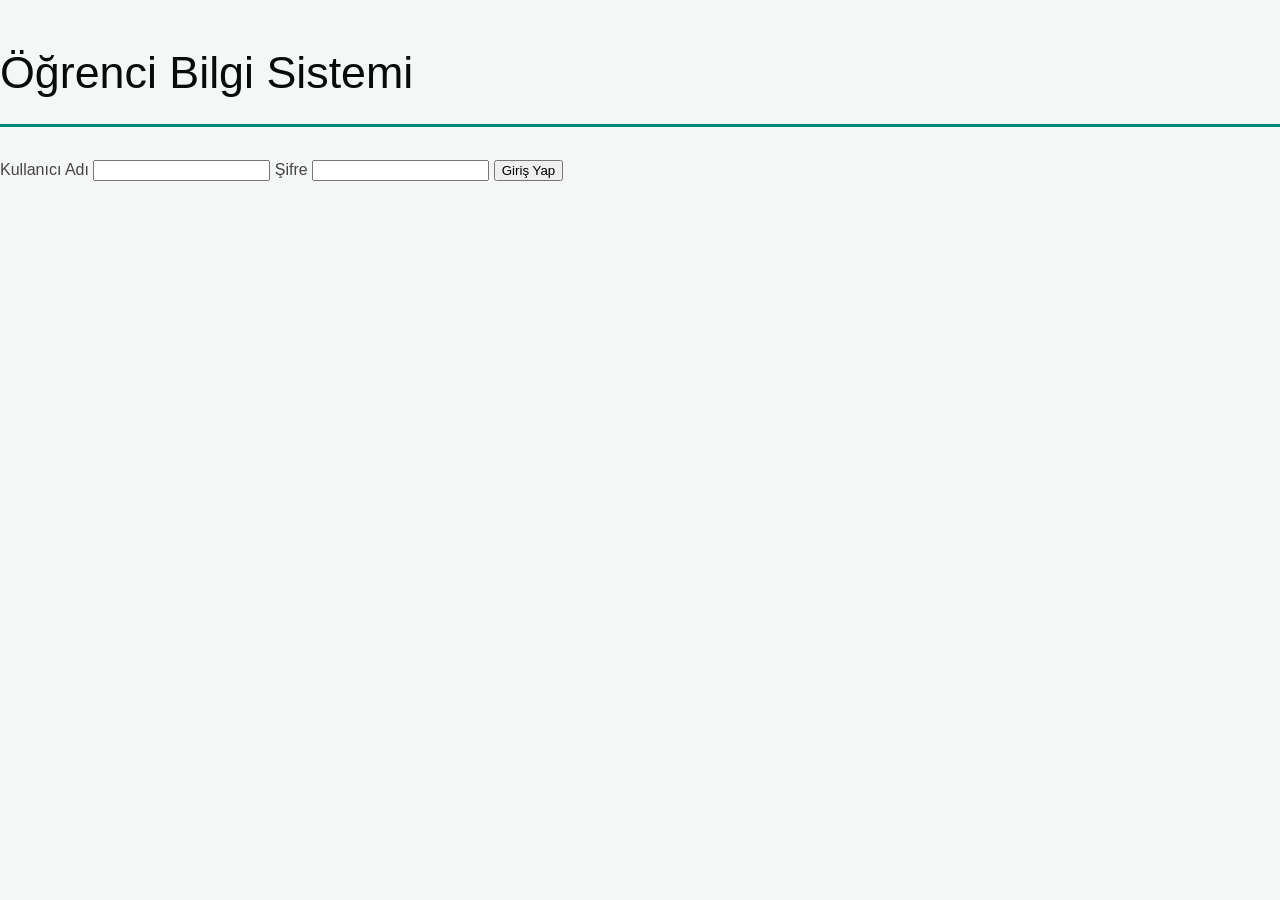
<file: obs.html>
<!DOCTYPE html>
<html lang="tr">
<head>
    <meta charset="UTF-8">
    <meta name="viewport" content="width=device-width, initial-scale=1.0">
    <title>OBS Giriş Sayfası</title>
    <link rel="stylesheet" href="style.css">
</head>
<body>
    <div class="login-container">
        <h2>Öğrenci Bilgi Sistemi</h2>
        <form action="giris.php" method="post">
            <label for="username">Kullanıcı Adı</label>
            <input type="text" id="username" name="username" required>

            <label for="password">Şifre</label>
            <input type="password" id="password" name="password" required>

            <button type="submit">Giriş Yap</button>
        </form>
    </div>
</body>
</html>
</file>
<file: style.css>
body {
  font-family: 'Segoe UI', Tahoma, Geneva, Verdana, sans-serif;
  line-height: 1.6;
  margin: 0;
  padding: 0;
  background-color: #f4f7f6;
  color: #444;
  -webkit-font-smoothing: antialiased;
  -moz-osx-font-smoothing: grayscale;
 }

 .container {
  max-width: 1200px;
  margin: 0 auto;
  padding: 20px;
 }

 /* Üst Bilgi (Header) Stili */
 header {
  background-color: #1e2048;
  color: #fff;
  padding: 20px 0;
 }

 header .container {
  display: flex;
  justify-content: space-between;
  align-items: center;
 }

 header .logo {
  display: flex;
  align-items: center;
 }

 header .logo img {
  height: 100px; /* index.html'deki değerle aynı */
  margin-right: 40px; /* index.html'deki değerle aynıysa */
 }

 header .logo h1 {
  margin: 0;
  font-size: 1.7em;
 }

 header .header-sag {
  display: flex;
  align-items: center;
 }

 header nav ul {
  display: flex;
  list-style: none;
  padding: 0;
  margin: 0;
  gap: 20px;
 }

 header nav a {
  color: white;
  text-decoration: none;
  padding: 10px;
  display: block;
 }

 header nav a:hover {
  background-color: #1e2048;
  border-radius: 5px;
 }

 header .arama-cubugu {
  display: flex;
  margin-left: 20px;
 }

 header .arama-cubugu input[type="text"] {
  padding: 8px;
  border: none;
  border-radius: 5px 0 0 5px;
  font-size: 1em;
 }

 header .arama-cubugu button[type="submit"] {
  background-color: #7275aa;
  color: white;
  border: none;
  padding: 8px 12px;
  border-radius: 0 5px 5px 0;
  cursor: pointer;
  font-size: 1em;
 }

 header .arama-cubugu button[type="submit"]:hover {
  background-color: #7275aa;
 }

 /* Ana İçerik (Main) Stili */
 main {
  padding: 40px 0;
 }

 section {
  margin-bottom: 50px;
  background-color: #fff;
  padding: 30px;
  border-radius: 8px;
  box-shadow: 0 4px 12px rgba(0, 0, 0, 0.08);
 }

 h2 {
  color: #090a0a;
  font-size: 2.8em;
  margin-bottom: 30px;
  border-bottom: 3px solid #00897b;
  padding-bottom: 15px;
  font-weight: 500;
 }

 h3 {
  color: #37474f;
  font-size: 2em;
  margin-top: 35px;
  margin-bottom: 20px;
  font-weight: 500;
 }

 ul {
  list-style-type: none;
  padding-left: 0;
 }

 ul li {
  margin-bottom: 12px;
  position: relative;
  padding-left: 25px;
 }

 ul li::before {
  content: "\2022";
  color: #00897b;
  position: absolute;
  left: 0;
  top: 4px;
  font-size: 1.4em;
 }

 ul li ul {
  margin-top: 10px;
  padding-left: 20px;
 }

 ul li ul li::before {
  content: "-";
  color: #777;
  top: 4px;
 }

 a {
  color: #00897b;
  text-decoration: none;
  transition: color 0.3s ease-in-out;
 }

 a:hover {
  color: #00695c;
  text-decoration: underline;
 }

 /* Açılır Menü Stilleri */
 .dropdown {
  position: relative;
 }

 .dropdown-menu {
  position: absolute;
  top: 100%;
  left: 0;
  background-color: #37474f;
  list-style: none;
  padding: 0;
  margin: 0;
  border-radius: 4px;
  box-shadow: 0 2px 5px rgba(0, 0, 0, 0.2);
  z-index: 10;
  display: none;
 }

 .dropdown:hover .dropdown-menu {
  display: block;
 }

 .dropdown-menu li a {
  padding: 10px 15px;
  display: block;
  text-decoration: none;
  color: #eceff1;
  transition: background-color 0.3s ease-in-out;
 }

 .dropdown-menu li a:hover {
  background-color: rgba(255, 255, 255, 0.1);
 }

 /* Kaydırıcı (Swiper) Stilleri */
 .swiper-container {
  width: 100%;
  height: 400px;
  margin-bottom: 40px;
  border-radius: 8px;
  overflow: hidden;
  box-shadow: 0 4px 12px rgba(0, 0, 0, 0.08);
 }

 .swiper-slide {
  background-size: cover;
  background-position: center;
 }

 .swiper-pagination-bullet {
  width: 10px;
  height: 10px;
  border-radius: 50%;
  background: #000000;
  opacity: 0.8;
  margin: 0 5px;
 }

 .swiper-pagination-bullet-active {
  background: #00897b;
  opacity: 1;
 }

 .swiper-button-prev,
 .swiper-button-next {
  color: #eee;
 }

 .swiper-button-prev:after,
 .swiper-button-next:after {
  font-size: 1.5em;
  font-weight: bold;
 }

 /* Harita Konumu Stilleri */
 .map-section {
  padding: 40px 0;
  background-color: #f9f9f9;
  text-align: center;
 }

 .map-container {
  max-width: 800px;
  margin: 20px auto;
  border-radius: 8px;
  overflow: hidden;
  box-shadow: 0 2px 8px rgba(0, 0, 0, 0.1);
 }

 .map-container iframe {
  width: 100%;
  height: 450px;
  border: 0;
 }

 /* Alt Bilgi (Footer) Stili */
 footer {
  background-color: #1e2048;
  color: #eceff1;
  text-align: center;
  padding: 30px 0;
  font-size: 0.9em;
  margin-top: 60px;
  box-shadow: 0 -1px 3px rgba(0, 0, 0, 0.12), 0 -1px 2px rgba(0, 0, 0, 0.24);
 }

 footer .container {
  display: flex;
  justify-content: space-between;
  align-items: center;
 }

 footer .iletisim p {
  margin: 8px 0;
 }
 .ogrenci-banner {
    background-image: url("https://images.unsplash.com/photo-1524995997946-a1c2e315a42f"); /* Örnek arka plan */
    background-size: cover;
    background-position: center;
    color: #fff;
    text-align: center;
    padding: 80px 20px;
    margin-bottom: 30px;
    border-radius: 8px;
    position: relative;
  }
  
  .ogrenci-banner::before {
    content: "";
    position: absolute;
    top: 0;
    left: 0;
    width: 100%;
    height: 100%;
    background-color: rgba(30, 32, 72, 0.6);
    border-radius: 8px;
    z-index: 0;
  }
  
  .ogrenci-banner h2,
  .ogrenci-banner p {
    position: relative;
    z-index: 1;
  }
  table {
    width: 100%;
    border-collapse: collapse;
    margin: 20px 0;
  }
  
  table, th, td {
    border: 1px solid #ddd;
  }
  
  th, td {
    padding: 8px 12px;
    text-align: left;
  }
  
  th {
    background-color: #f4f4f4;
    font-weight: bold;
  }
  /* Mevcut .news-card stiliniz (transition eklendi) */
.news-card {
    background-color: #fff;
    border-radius: 8px;
    box-shadow: 0 2px 8px rgba(0, 0, 0, 0.1);
    padding: 20px;
    /* Efektlerin yumuşak geçiş yapması için transition ekle */
    transition: transform 0.3s ease, box-shadow 0.3s ease; /* Hover'da değişecek özelliklere transition ekle */
    cursor: pointer; /* Farenin el işareti olması için */
}

.news-card:hover {
    /* Kartı hafifçe yukarı kaldır */
    transform: translateY(-5px);
    /* Gölgeyi daha belirgin hale getir */
    box-shadow: 0 8px 16px rgba(0, 0, 0, 0.2);
    /* Arka plan rengini hafifçe değiştirebilirsiniz (isteğe bağlı) */
    /* background-color: #f0f0f0; */
    /* Kenarlık ekleyebilirsiniz (isteğe bağlı) */
    /* border: 1px solid #3498db; */
}

/* Haber kartı içindeki linkin de hover efekti olsun isterseniz (isteğe bağlı) */
.news-card a:hover {
    color: #e67e22; /* CTA rengi gibi farklı bir renk */
    text-decoration: underline;
}/* Mevcut .feature-card stiliniz (transition ve cursor eklendi) */
.feature-card {
    background-color: #fff;
    border-radius: 8px;
    box-shadow: 0 2px 8px rgba(0, 0, 0, 0.1);
    padding: 30px;
    text-align: center;
    /* Efektlerin yumuşak geçiş yapması için transition ekle */
    transition: transform 0.3s ease, box-shadow 0.3s ease; /* Hover'da değişecek özelliklere transition ekle */
    cursor: pointer; /* Farenin el işareti olması için */
}

/* .feature-card üzerine gelindiğinde (hover olduğunda) uygulanacak stiller */
.feature-card:hover {
    /* Kartı hafifçe yukarı kaldır (veya sadece gölgeyi değiştirebilirsiniz) */
    transform: translateY(-5px);
    /* Gölgeyi daha belirgin hale getir */
    box-shadow: 0 10px 20px rgba(0, 0, 0, 0.15); /* Gölge biraz daha büyük ve belirgin olabilir */
    /* İsteğe bağlı: Kenarlık veya arka plan rengi değişimi */
    /* border: 1px solid #1e2048; */
    /* background-color: #f8f8f8; */
}

/* Feature card içindeki resmin üzerine gelindiğinde (isteğe bağlı efekt) */
.feature-card img:hover {
    opacity: 0.9; /* Hafif şeffaflık */
    transform: scale(1.05); /* Biraz büyütme */
    transition: opacity 0.3s ease, transform 0.3s ease;
}

/* Feature card içindeki başlığın (h3) üzerine gelindiğinde (isteğe bağlı efekt) */
.feature-card h3:hover {
    color: #3498db; /* Renk değişimi */
    transition: color 0.3s ease;
}
.obs-button {
  background-color: #1f3c88;         /* Lacivert ton */
  color: white;                      /* Beyaz yazı */
  padding: 10px 18px;                /* İç boşluk */
  border: none;                      /* Kenarlık yok */
  border-radius: 6px;                /* Köşeler yuvarlak */
  font-size: 15px;                   /* Yazı boyutu */
  font-weight: 500;                  /* Yarı kalın yazı */
  text-decoration: none;            /* Alt çizgi yok */
  transition: 0.3s ease;            /* Yumuşak geçiş */
}

.obs-button:hover {
  background-color: #3c5ccf;        /* Hover rengi */
  box-shadow: 0 4px 10px rgba(0,0,0,0.2); /* Hafif gölge efekti */
  transform: scale(1.05);           /* Üzerine gelince biraz büyüme */
}
</file>
